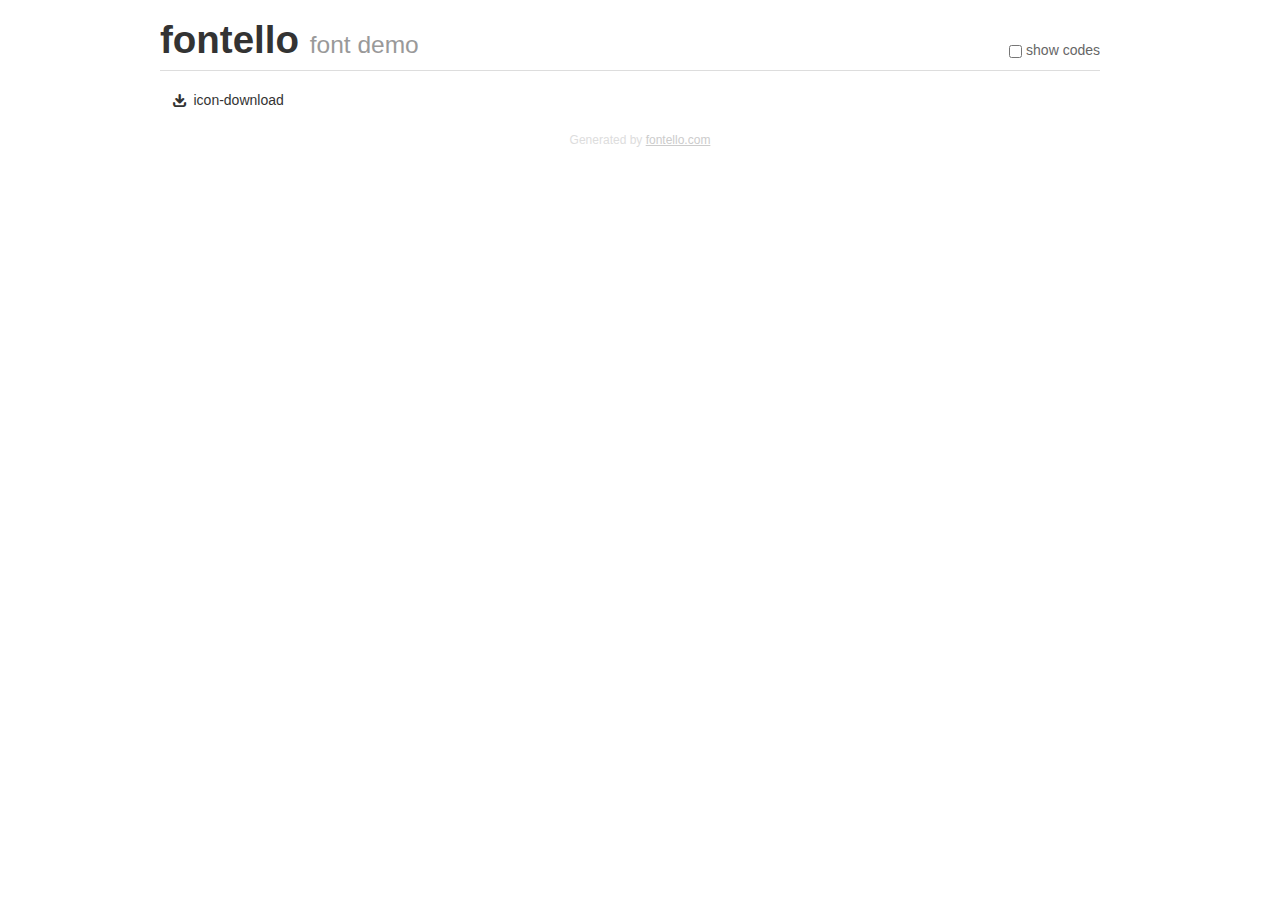
<file: Davids_Birthday_Design/fontello-66ae6925/demo.html>
<!DOCTYPE html>
<html>
  <head>
  <!--[if lt IE 9]><script language="javascript" type="text/javascript" src="//html5shim.googlecode.com/svn/trunk/html5.js"></script><![endif]-->
  <meta charset="UTF-8">
  <style>
    html {
      font-size: 100%;
      -webkit-text-size-adjust: 100%;
      -ms-text-size-adjust: 100%;
    }
    a:focus {
      outline: thin dotted #333;
      outline: 5px auto -webkit-focus-ring-color;
      outline-offset: -2px;
    }
    a:hover,
    a:active {
      outline: 0;
    }
    input {
      margin: 0;
      font-size: 100%;
      vertical-align: middle;
      *overflow: visible;
      line-height: normal;
    }
    input::-moz-focus-inner {
      padding: 0;
      border: 0;
    }
    body {
      margin: 0;
      font-family: "Helvetica Neue", Helvetica, Arial, sans-serif;
      font-size: 14px;
      line-height: 20px;
      color: #333;
      background-color: #fff;
    }
    a {
      color: #08c;
      text-decoration: none;
    }
    a:hover {
      color: #005580;
      text-decoration: underline;
    }
    .row {
      margin-left: -20px;
      *zoom: 1;
    }
    .row:before,
    .row:after {
      display: table;
      content: "";
      line-height: 0;
    }
    .row:after {
      clear: both;
    }
    .span3 {
      float: left;
      min-height: 1px;
      margin-left: 20px;
      width: 220px;
    }
    .container {
      width: 940px;
      margin-right: auto;
      margin-left: auto;
      *zoom: 1;
    }
    .container:before,
    .container:after {
      display: table;
      content: "";
      line-height: 0;
    }
    .container:after {
      clear: both;
    }
    small {
      font-size: 85%;
    }
    h1 {
      margin: 10px 0;
      font-family: inherit;
      font-weight: bold;
      line-height: 20px;
      color: inherit;
      text-rendering: optimizelegibility;
      line-height: 40px;
      font-size: 38.5px;
    }
    h1 small {
      font-weight: normal;
      line-height: 1;
      color: #999;
      font-size: 24.5px;
    }

    body {
      margin-top: 90px;
    }
    .header {
      position: fixed;
      top: 0;
      left: 50%;
      margin-left: -480px;
      background-color: #fff;
      border-bottom: 1px solid #ddd;
      padding-top: 10px;
      z-index: 10;
    }
    .footer {
      color: #ddd;
      font-size: 12px;
      text-align: center;
      margin-top: 20px;
    }
    .footer a {
      color: #ccc;
      text-decoration: underline;
    }
    .the-icons {
      font-size: 14px;
      line-height: 24px;
    }
    .switch {
      position: absolute;
      right: 0;
      bottom: 10px;
      color: #666;
    }
    .switch input {
      margin-right: 0.3em;
    }
    .codesOn .i-name {
      display: none;
    }
    .codesOn .i-code {
      display: inline;
    }
    .i-code {
      display: none;
    }
    @font-face {
      font-family: 'fontello';
      src: url('./font/fontello.eot?471313');
      src: url('./font/fontello.eot?471313#iefix') format('embedded-opentype'),
           url('./font/fontello.woff?471313') format('woff'),
           url('./font/fontello.ttf?471313') format('truetype'),
           url('./font/fontello.svg?471313#fontello') format('svg');
      font-weight: normal;
      font-style: normal;
    }
    .demo-icon {
      font-family: "fontello";
      font-style: normal;
      font-weight: normal;
      speak: never;
     
      display: inline-block;
      text-decoration: inherit;
      width: 1em;
      margin-right: .2em;
      text-align: center;
      /* opacity: .8; */
     
      /* For safety - reset parent styles, that can break glyph codes*/
      font-variant: normal;
      text-transform: none;
     
      /* fix buttons height, for twitter bootstrap */
      line-height: 1em;
     
      /* Animation center compensation - margins should be symmetric */
      /* remove if not needed */
      margin-left: .2em;
     
      /* You can be more comfortable with increased icons size */
      /* font-size: 120%; */
     
      /* Font smoothing. That was taken from TWBS */
      -webkit-font-smoothing: antialiased;
      -moz-osx-font-smoothing: grayscale;
     
      /* Uncomment for 3D effect */
      /* text-shadow: 1px 1px 1px rgba(127, 127, 127, 0.3); */
    }
    </style>
    <link rel="stylesheet" href="css/animation.css"><!--[if IE 7]><link rel="stylesheet" href="css/" + font.fontname + "-ie7.css"><![endif]-->
    <script>
      function toggleCodes(on) {
        var obj = document.getElementById('icons');
      
        if (on) {
          obj.className += ' codesOn';
        } else {
          obj.className = obj.className.replace(' codesOn', '');
        }
      }
    </script>
  </head>
  <body>
    <div class="container header">
      <h1>fontello <small>font demo</small></h1>
      <label class="switch">
        <input type="checkbox" onclick="toggleCodes(this.checked)">show codes
      </label>
    </div>
    <div class="container" id="icons">
      <div class="row">
        <div class="span3" title="Code: 0xf02e">
          <i class="demo-icon icon-download">&#xf02e;</i> <span class="i-name">icon-download</span><span class="i-code">0xf02e</span>
        </div>
      </div>
    </div>
    <div class="container footer">Generated by <a href="https://fontello.com">fontello.com</a></div>
  </body>
</html>
</file>
<file: Davids_Birthday_Design/fontello-66ae6925/css/animation.css>
/*
   Animation example, for spinners
*/
.animate-spin {
  -moz-animation: spin 2s infinite linear;
  -o-animation: spin 2s infinite linear;
  -webkit-animation: spin 2s infinite linear;
  animation: spin 2s infinite linear;
  display: inline-block;
}
@-moz-keyframes spin {
  0% {
    -moz-transform: rotate(0deg);
    -o-transform: rotate(0deg);
    -webkit-transform: rotate(0deg);
    transform: rotate(0deg);
  }

  100% {
    -moz-transform: rotate(359deg);
    -o-transform: rotate(359deg);
    -webkit-transform: rotate(359deg);
    transform: rotate(359deg);
  }
}
@-webkit-keyframes spin {
  0% {
    -moz-transform: rotate(0deg);
    -o-transform: rotate(0deg);
    -webkit-transform: rotate(0deg);
    transform: rotate(0deg);
  }

  100% {
    -moz-transform: rotate(359deg);
    -o-transform: rotate(359deg);
    -webkit-transform: rotate(359deg);
    transform: rotate(359deg);
  }
}
@-o-keyframes spin {
  0% {
    -moz-transform: rotate(0deg);
    -o-transform: rotate(0deg);
    -webkit-transform: rotate(0deg);
    transform: rotate(0deg);
  }

  100% {
    -moz-transform: rotate(359deg);
    -o-transform: rotate(359deg);
    -webkit-transform: rotate(359deg);
    transform: rotate(359deg);
  }
}
@-ms-keyframes spin {
  0% {
    -moz-transform: rotate(0deg);
    -o-transform: rotate(0deg);
    -webkit-transform: rotate(0deg);
    transform: rotate(0deg);
  }

  100% {
    -moz-transform: rotate(359deg);
    -o-transform: rotate(359deg);
    -webkit-transform: rotate(359deg);
    transform: rotate(359deg);
  }
}
@keyframes spin {
  0% {
    -moz-transform: rotate(0deg);
    -o-transform: rotate(0deg);
    -webkit-transform: rotate(0deg);
    transform: rotate(0deg);
  }

  100% {
    -moz-transform: rotate(359deg);
    -o-transform: rotate(359deg);
    -webkit-transform: rotate(359deg);
    transform: rotate(359deg);
  }
}
</file>
